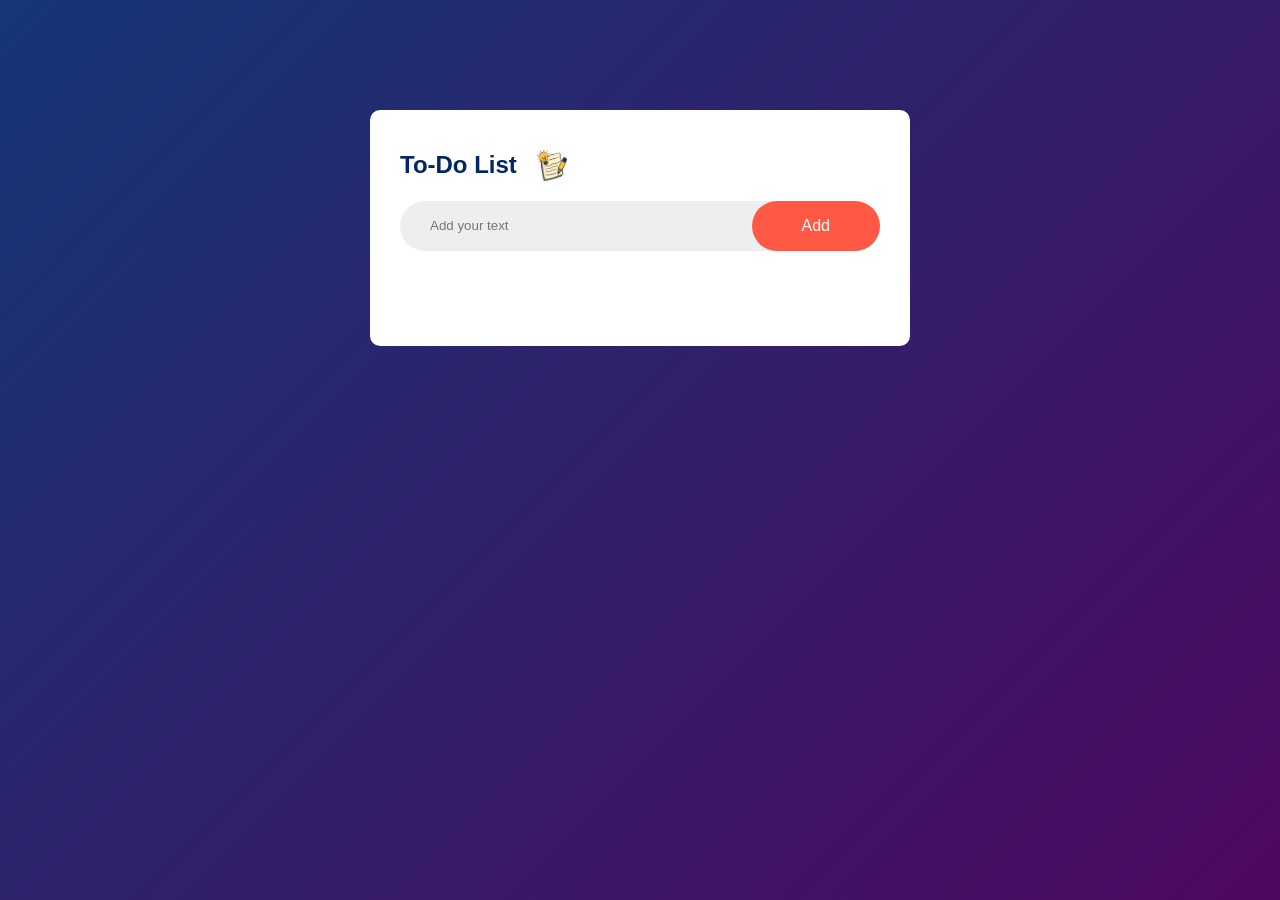
<file: 02-todo-app/index.html>
<!doctype html>
<html lang="en">
  <head>
    <meta charset="UTF-8" />
    <meta name="viewport" content="width=device-width, initial-scale=1.0" />
    <title>To-Do List App - Easy Tutorials</title>
    <link rel="stylesheet" href="style.css" />
  </head>
  <body>
    <div class="container">
        <div class="todo-app">
            <h2>To-Do List <img src="Icons/Icon.png"></h2>
            <div class="row">
                <input type="text" id="input-box" placeholder="Add your text">
                <button onclick="addTask()">Add</button>
            </div>
            <ul id="list-container"></ul>
        </div>
    </div>
    <script src="script.js"></script>
  </body>
</html>
</file>
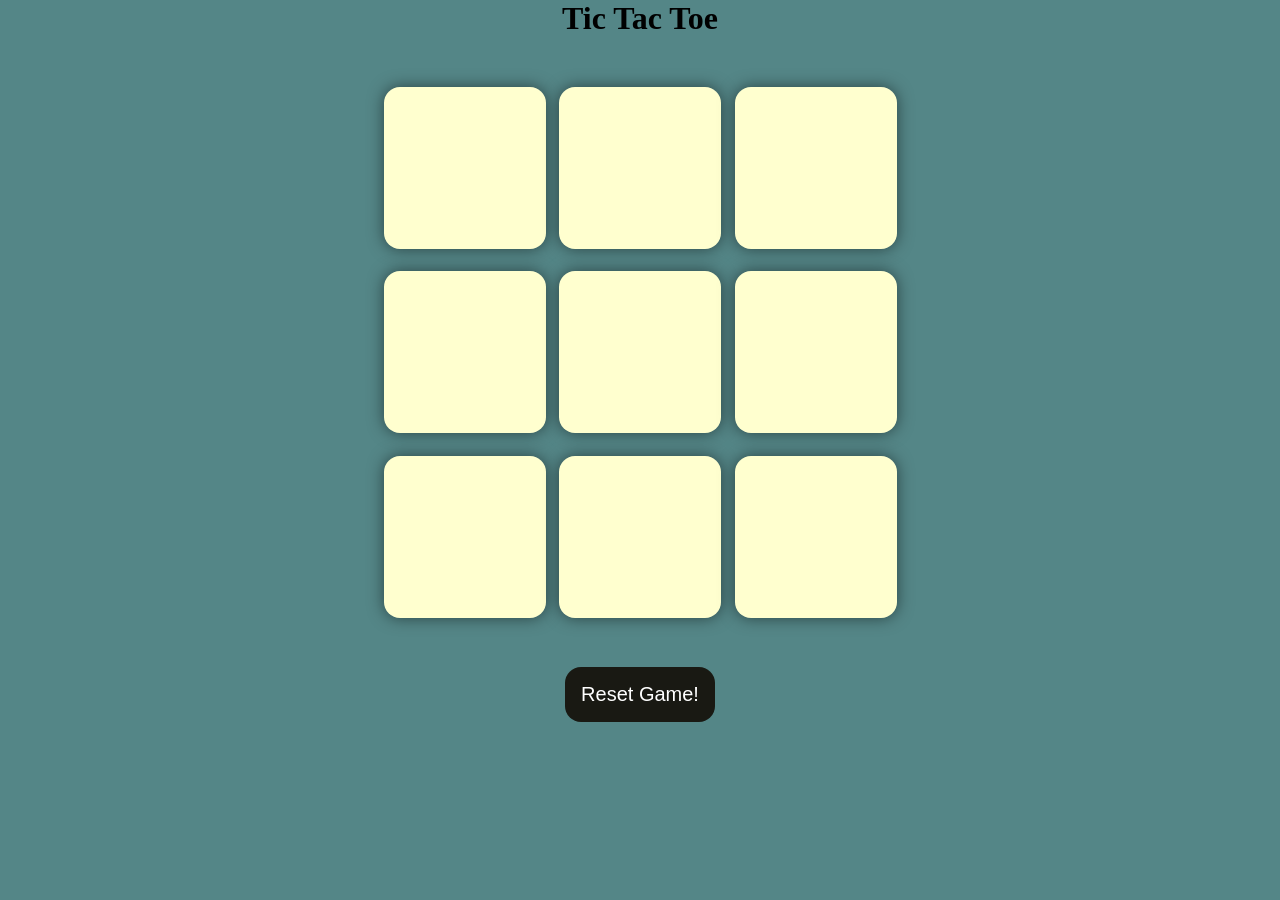
<file: 03-tic-tac-toe/index.html>
<!doctype html>
<html lang="en">
  <head>
    <meta charset="UTF-8" />
    <meta name="viewport" content="width=device-width, initial-scale=1.0" />
    <title>Tic Tac Toe</title>
    <link rel="stylesheet" href="style.css" />
  </head>
  <body>
    <div class="msg-container hide">
      <p id="msg">Winner!</p>
      <button id="newGame">New Game</button>
    </div>
    <main>
      <h1>Tic Tac Toe</h1>
      <div class="container">
        <div class="game">
          <button class="box"></button>
          <button class="box"></button>
          <button class="box"></button>
          <button class="box"></button>
          <button class="box"></button>
          <button class="box"></button>
          <button class="box"></button>
          <button class="box"></button>
          <button class="box"></button>
        </div>
      </div>
      <button id="reset">Reset Game!</button>
    </main>
    <script src="app.js"></script>
  </body>
</html>
</file>
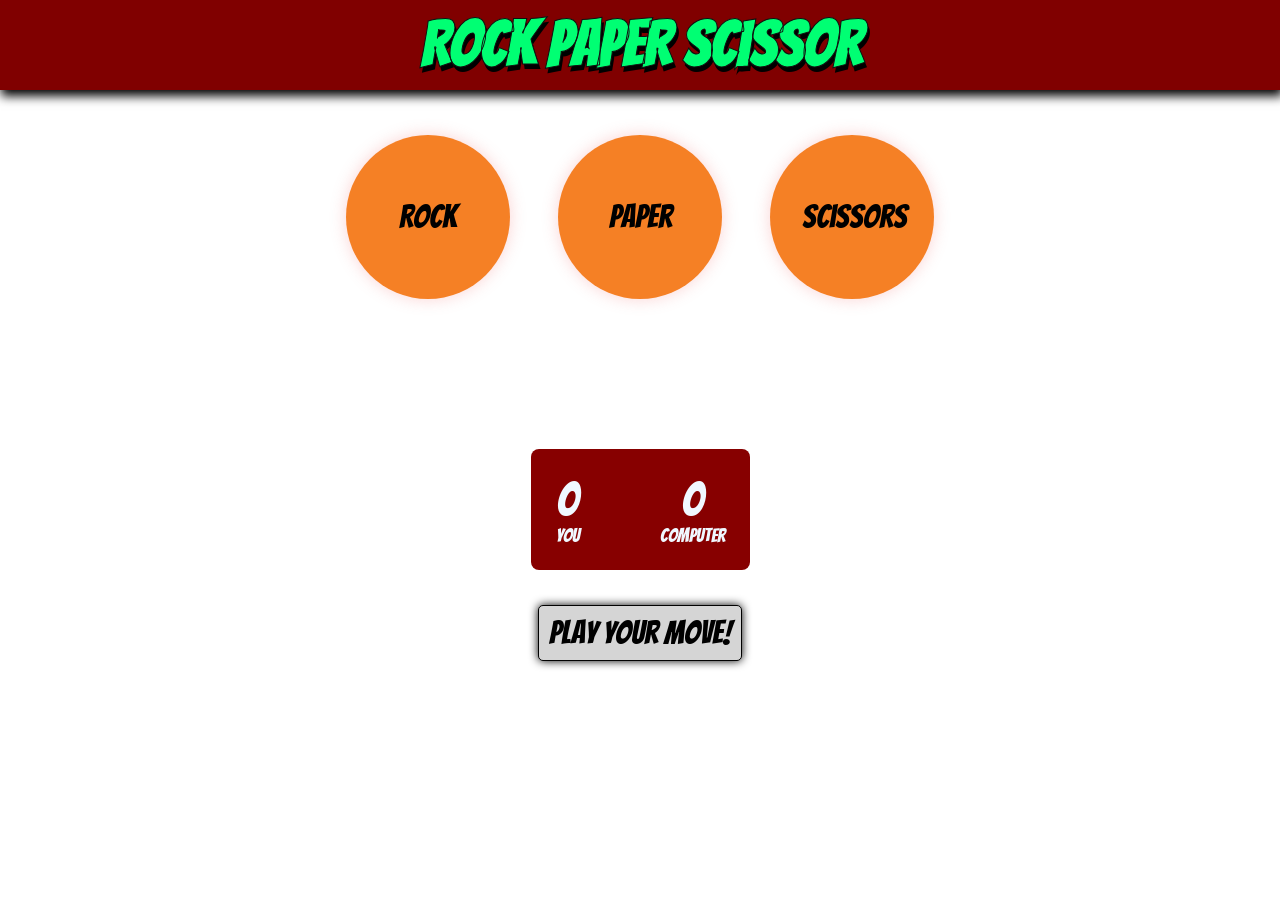
<file: 04-rock-paper-scissors/index.html>
<!doctype html>
<html lang="en">
  <head>
    <meta charset="UTF-8" />
    <meta name="viewport" content="width=device-width, initial-scale=1.0" />
    <title>Rock Paper Scissors</title>
    <link rel="stylesheet" href="style.css" />
    <link rel="preconnect" href="https://fonts.googleapis.com" />
    <link rel="preconnect" href="https://fonts.gstatic.com" crossorigin />
    <link
      href="https://fonts.googleapis.com/css2?family=Bangers&family=Bitcount+Grid+Double:wght@100..900&family=Black+Ops+One&family=Bona+Nova+SC:ital,wght@0,400;0,700;1,400&family=Playwrite+AU+TAS:wght@100..400&display=swap"
      rel="stylesheet"
    />
  </head>
  <body>
    <nav><h1 id="header">Rock Paper Scissor</h1></nav>
    <main>
        <div id="sign-container">
            <p class="gesture" id="rock">Rock</p>
            <p class="gesture" id="paper">Paper</p>
            <p class="gesture" id="scissors">Scissors</p>
        </div>
        <div id="count">
            <div class="user-score">
                <p id="player">0</p>
                <p>You</p>
            </div>
            <div class="comp-score">
                <p id="comp">0</p>
                <p>Computer</p>
            </div>
        </div>
        <div class="msg-container">
            <p id="msg">Play your move!</p>
        </div>
    </main>
    <script src="app.js"></script>
  </body>
</html>
</file>
<file: 02-todo-app/style.css>
*{
    margin: 0;
    padding: 0;
    font-family: 'poppins', sans-serif;;
    box-sizing: border-box;
 }

 .container{
    width: 100%;
    min-height: 100vh;
    background: linear-gradient(135deg, #153677, #4e085f);
    padding: 10px;
 }
 .todo-app{
    width: 100%;
    max-width: 540px;
    background: #fff;
    margin: 100px auto 20px;
    padding: 40px 30px 70px;
    border-radius: 10px;
 }

 .todo-app h2{
    color: #002765;
    display: flex;
    align-items: center;
    margin-bottom: 20px;
 }

 .todo-app img{
    max-width: 30px;
    margin-left: 20px;
 }
 .row{
    display: flex;
    align-items: center;
    justify-content: space-between;
    background: #edeef0;
    border-radius: 30px;
    padding-left:20px ;
    margin-bottom: 25px;
 }

 input{
    flex: 1;
    border: none;
    outline: none;
    background: transparent;
    padding: 10px;
    font-weight: 14px;
 } 
 button{
    border: none;
    outline: none;
    padding: 16px 50px ;
    background: #ff5945;
    color: #fff;
    font-size: 16px;
    cursor: pointer;
    border-radius: 40px;
 }
 ul li {
    list-style: none;
    font-size: 17px;
    padding: 12px 8px 12px 50px;
    user-select: none;
    cursor: pointer;
    position: relative;
 }

 ul li::before{
    content: '';
    position: absolute;
    height: 20px;
    width: 20px;
    border-radius: 50%;
    background-image: url(Icons/unchecked.png);
    background-size: cover;
    background-position: center;
    top: 12px;
    left: 20px;
 }
 ul li.checked{
    color: #555;
    text-decoration: line-through;
 }
ul li.checked::before{
    background-image: url(Icons/check.png);
}

ul li span{
    position: absolute;
    right : 0;
    top: 5px;
    width: 40px;
    height: 40px;
    font-size: 22px;
    color: #555;
    line-height: 40px;
    text-align: center;
}
ul li span:hover{
    background: #edeef0;
    border-radius: 50%;
}
</file>
<file: 03-tic-tac-toe/style.css>
* {
    margin: 0;
    padding: 0;
}

body{
    background-color: #548687;
    text-align: center;
    font-family: 'Times New Roman', Times, serif;
}

.container{
    height: 70vh;
    display: flex;
    justify-content: center;
    align-items: center;
}
#newGame{
    padding: 1rem;
    font-size: 1.25rem;
    background-color: #191913;
    color: #fff;
    border-radius: 1rem;
    border: none;
}
.game{
    height: 60vmin;
    width: 60vmin;
    display: flex;
    flex-wrap: wrap;
    justify-content: center;
    align-items: center;
    gap: 1.5vmin;
}

.box{
    height: 18vmin;
    width: 18vmin;
    border-radius: 1rem;
    border: none;
    box-shadow: 0 0 1rem rgba(0,0,0,0.5);
    font-size: 8vmin;
    color: #b0413e;
    background-color: #ffffcf;
}

#reset{
    padding: 1rem;
    font-size: 1.25rem;
    background-color: #191913;
    color: #fff;
    border-radius: 1rem;
    border: none;
    margin-bottom: 6vmin;
}

#msg{
    color: #ffffcf;
    font-size: 8vmin;
}

.msg-container{
    display: flex;
    height: 100vmin;
    justify-content: center;
    align-items: center;
    flex-direction: column;
    gap: 2rem;
}

.hide{
    display: none;
}

.xColor{
    color: white;
}
.yColor{
    color: black;
}
</file>
<file: 04-rock-paper-scissors/style.css>
*{
    padding: 0;
    margin: 0;
    align-items: center;
    font-family: "Bangers", system-ui;
}

nav{
    margin-bottom: 25px;
    width: 100%;
    z-index: 1000;
    height: fit-content;
    display: flex;
    background-color: rgb(128, 0, 0);
    align-items: center;
    justify-content: center;
    box-shadow: 2px 5px 10px 1px;
}

#header{
    height:10vmin ;
    line-height: 10vmin;
    color: rgb(0, 255, 115);
    font-size: 7vmin;    
    text-shadow: 2px 5px #000000;
    -webkit-text-stroke: 1px rgb(16, 16, 16);
    
}

#sign-container{
    margin: 45px auto;
    display: flex;
    justify-content: center;
    align-items: center;
    text-align: center;
    gap: 3rem;
}

.gesture{
    line-height: 100px;
    padding: 2rem;
    height: 100px;
    width: 100px;
    border: none;
    border-radius: 50%;
    background-color: #f58025;
    box-shadow: 0 0 15px 1px rgba(242, 127, 127, 0.3);
    font-size: 2rem;
    
}

.gesture:hover{
    box-shadow: 0 0 20px 5px rgb(0, 0, 0);
    cursor: pointer;
}

#count{
    padding: 25px;
    margin: 150px auto 25px ;
    width: fit-content;
    background-color: #870000;
    color: aliceblue;
    display: flex;
    justify-content: space-between;
    align-items: center;
    text-align: center;
    gap: 5rem;
    font-size: 1.2rem;
    border-radius: 8px;
}

#player, #comp{
    font-size: 3rem;
}

#msg{
    padding: 10px;
    margin: 10px;
    font-size: 2rem;
    border-radius: 5px;
    border: 1px solid;
    background-color: #d5d5d5;
    box-shadow: 0 0 10px;
}

.msg-container{
    display: flex;
    justify-content: center;
    align-items: center;
    text-align: center;
}
</file>
